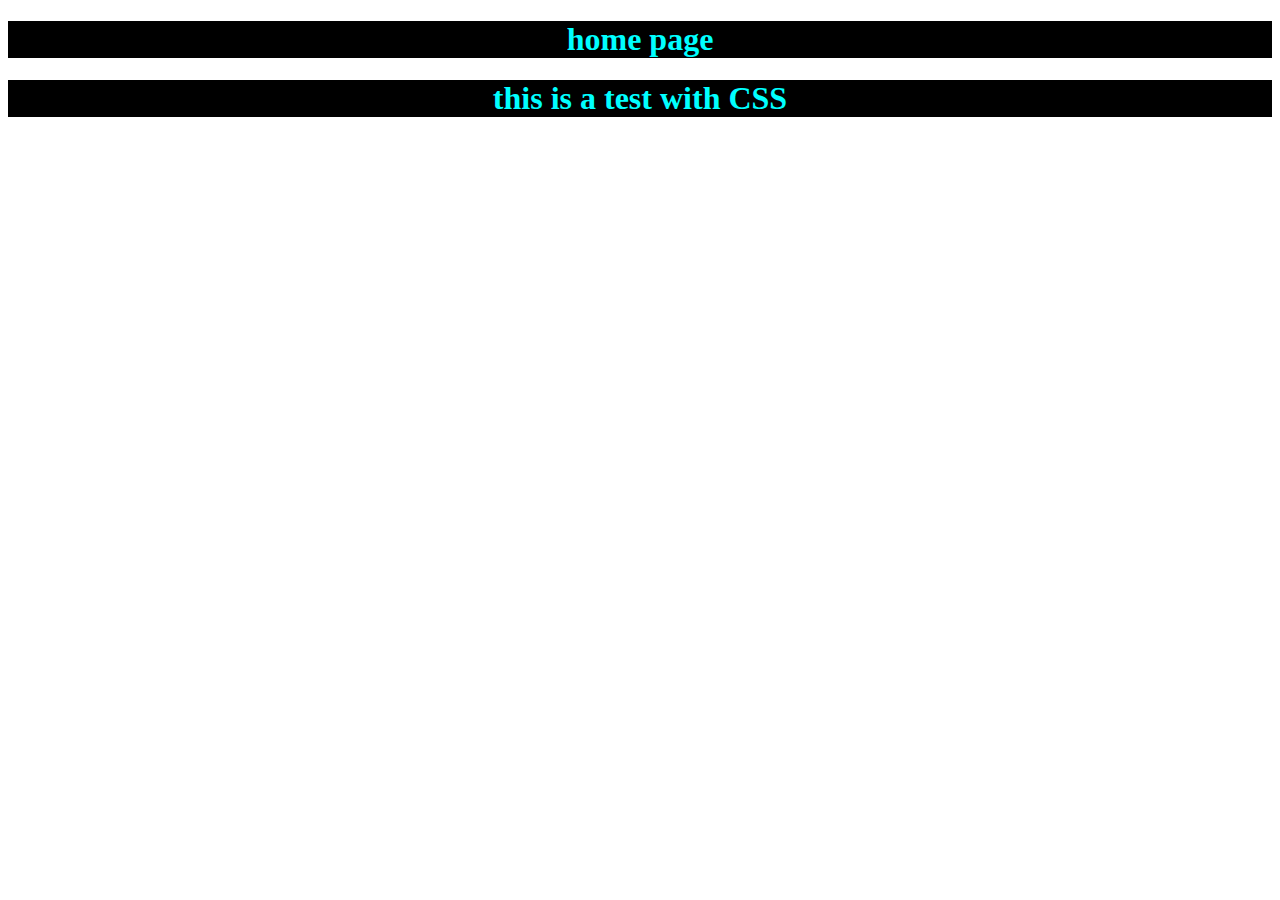
<file: index.html>
<!DOCTYPE html>
<!-- -->
<!-- this is our web page-->
<html>
    <head>
        <title>web-page</title>
        <style>
            h1{
            background-color: black;
            text-align: center;
            color:aqua;}
        </style>
    </head>
    <body>
        <h1>home page</h1>
        <h1>this is a test with CSS</h1>
    </body>
</html>
</file>
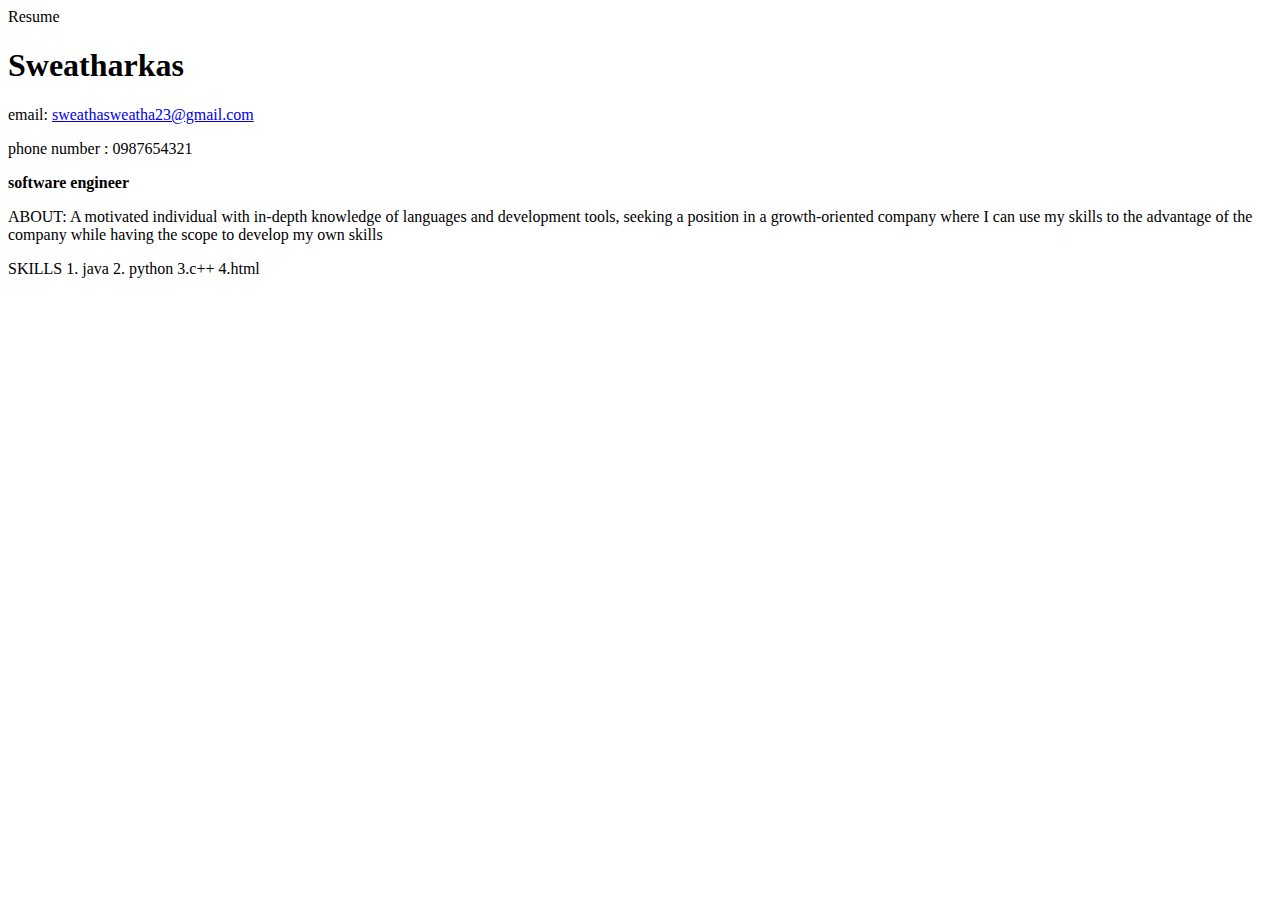
<file: capston resume.html>
<!DOCTYPE html>
<html lang="en">
    <head>
        <meta charset="UTF-8">
        <meta http-equiv="x-UA-compatible" content="IE=edge">
        <meta name="viewport" content="width=device-width,initial-scale=1.0">

        <tittle>Resume</tittle>
        <body>
<div>
    <h1><b>Sweatha</b>rkas</h1>
    <p>email: <a href="mail"> sweathasweatha23@gmail.com</a></p>
    <p>phone number : 0987654321</p>
    <p><b> software engineer</b></p>
    <p> ABOUT: A motivated individual with in-depth
         knowledge of languages and development tools,
          seeking a position in a growth-oriented company
           where I can use my skills to the advantage of 
           the company while having the scope to develop
            my own skills</p>
    <P>SKILLS 1. java
              2. python
              3.c++
              4.html     
    </P>
</div>
        </body>
    </head>
</html>
</file>
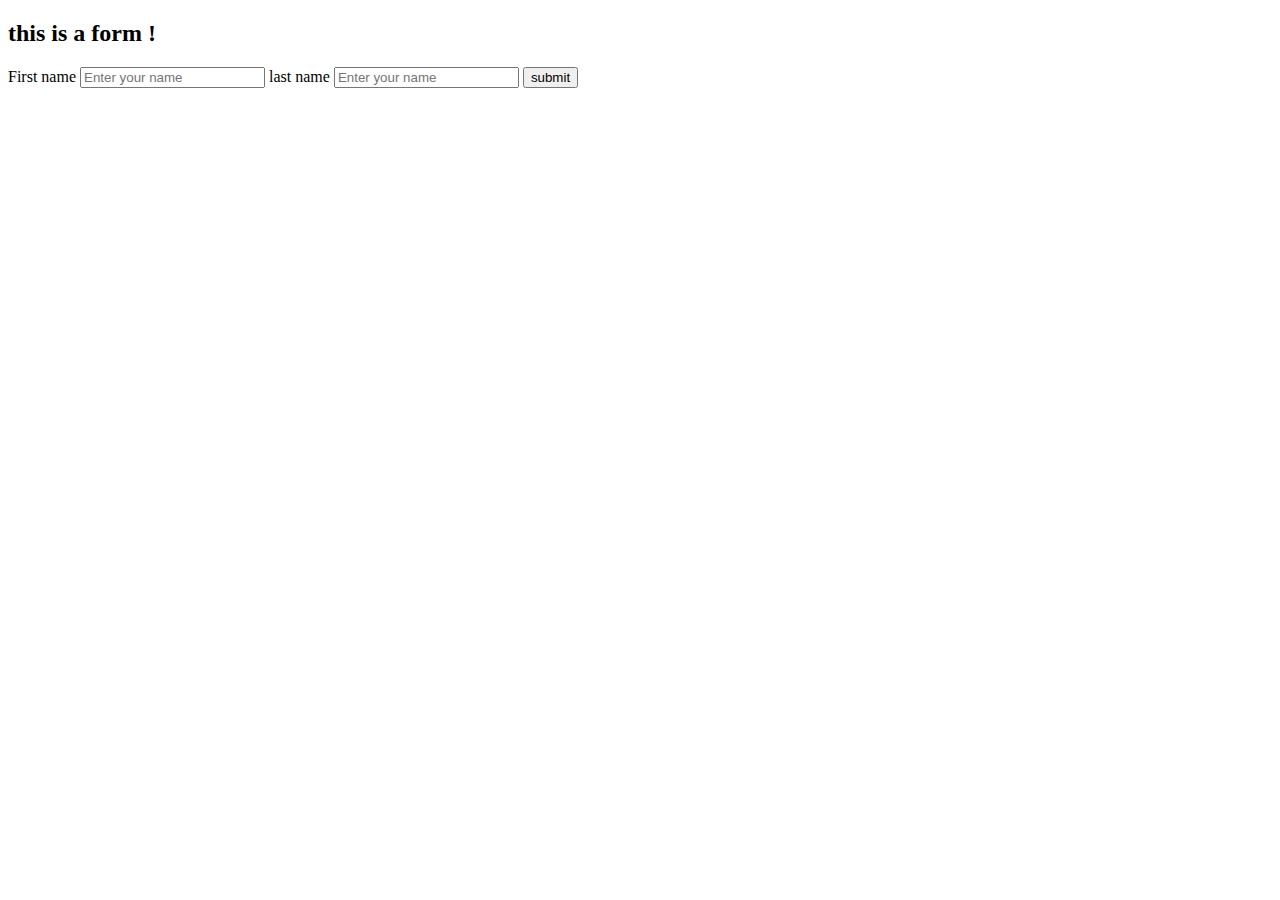
<file: forms.html>
<!DOCTYPE html>
<!-- -->
<!-- this is our web page -->
<html>
    <head>
        <title> web-page</title>
        <style>

        </style>
    </head>
    <body>
       <div>
        <h2> this is a form !</h2>
    
       <form action="/">
        <lable for ="fname">First name</lable>
        <input type="text"name="first name" placeholder="Enter your name">
        <lable for ="lname">last name</lable>
        <input type="text"name="last name" placeholder="Enter your name">
        <input type="submit"value="submit">
       </form>
       </div>
    </body>
</html>
</file>
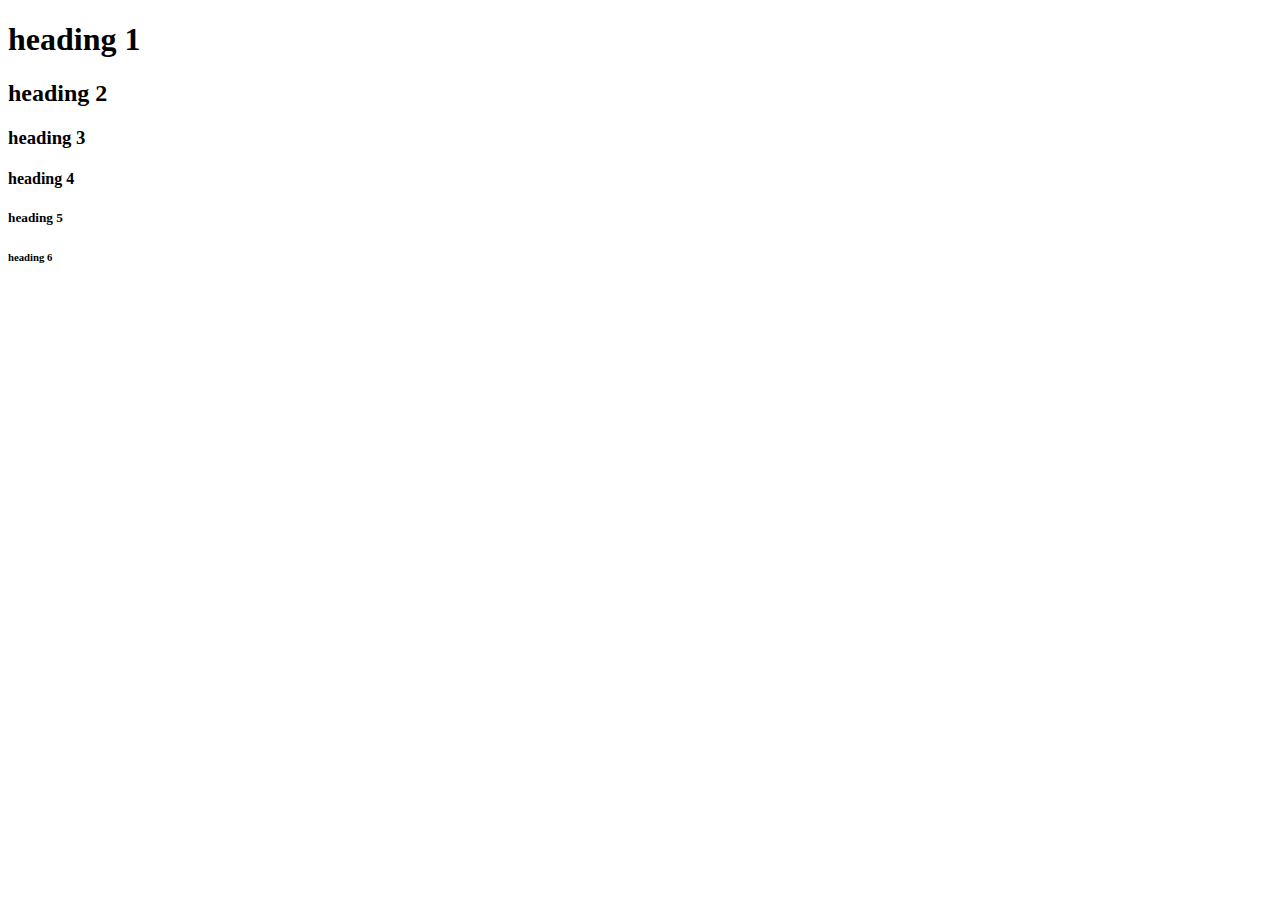
<file: heading.html>
<!DOCTYPE html>
<html>
    <head>
        <title>web page</title>

    </head>
    <body>
        <h1>heading 1</h1>
        <h2>heading 2</h2>
        <h3>heading 3</h3>
        <h4>heading 4</h4>
        <h5>heading 5</h5>
        <h6>heading 6</h6>

    </body>
</html>
</file>
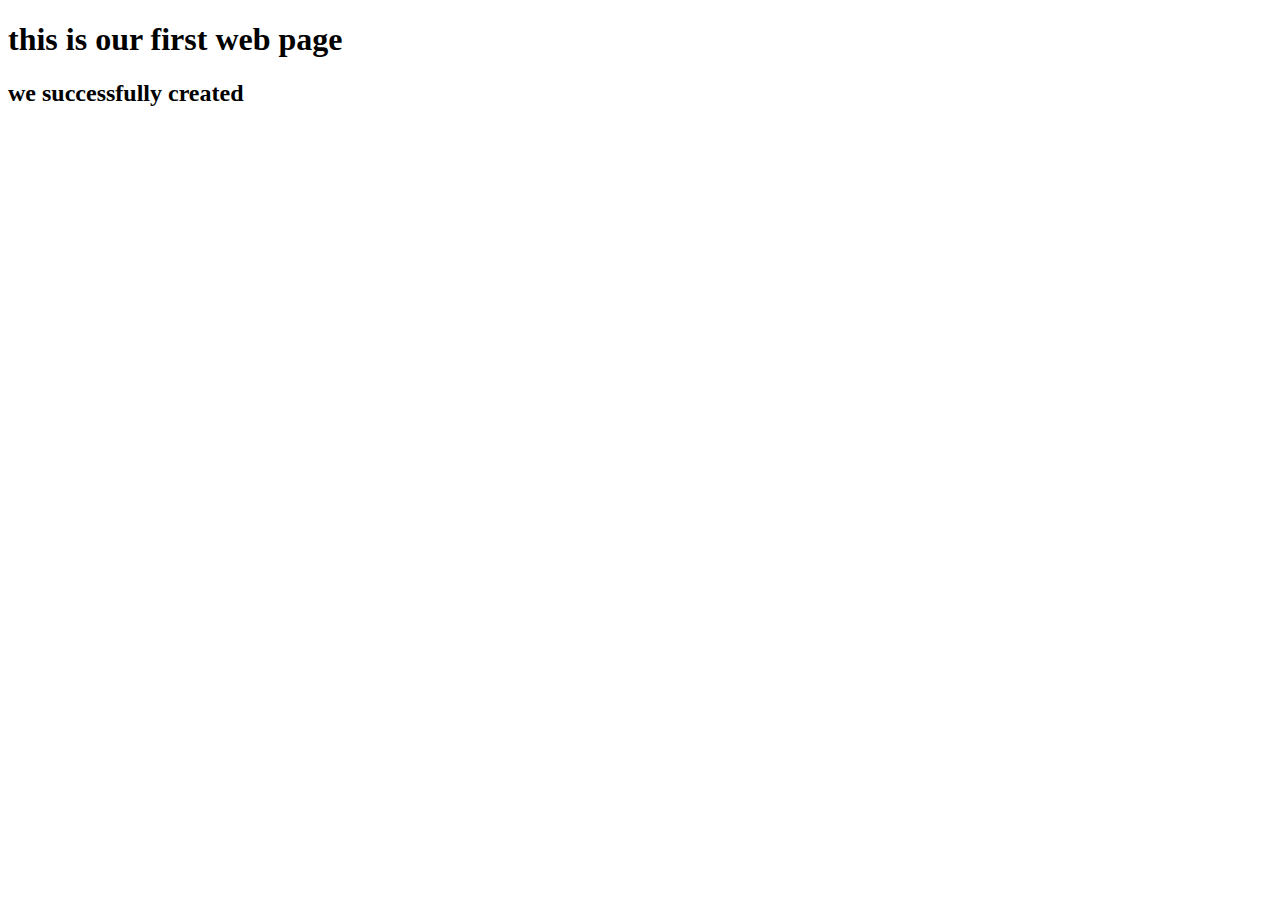
<file: home.html>
<!DOCTYPE html>
<html>
    <head>
        <title>web page</title>

    </head>
    <body>
        <h1>this is our first web page</h1>
        <h2>we successfully created</h2>

    </body>
</html>
</file>
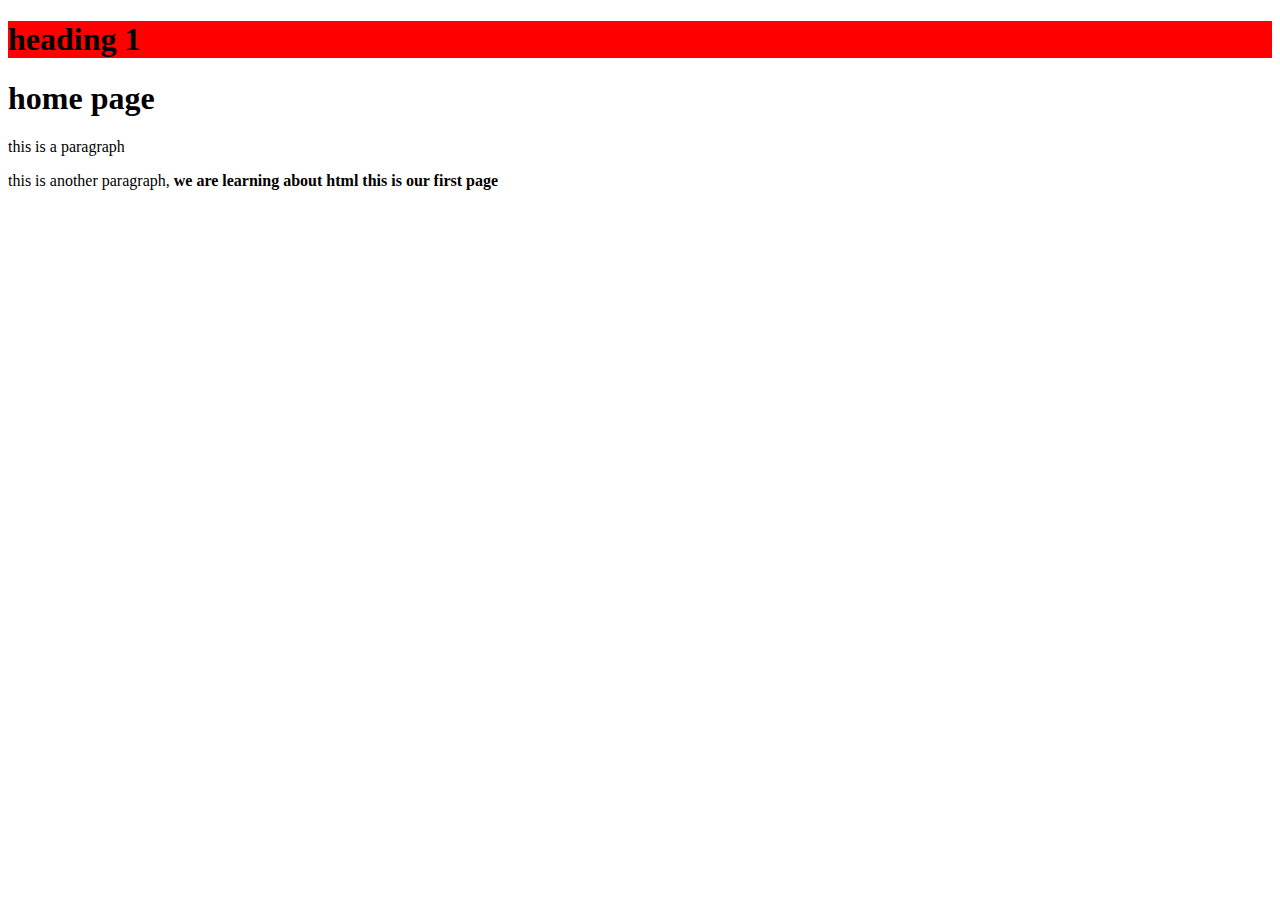
<file: paragraph.html>
<!DOCTYPE html>
<html>
    <head>
        <title>web page</title>

    </head>
    <body>
        <h1 style="background-color:red;">heading 1</h1>
        <h1 style="text-aling: center;">home page </h1>
        <!--<h2>heading 2</h2>
        <h3>heading 3</h3>
        <h4>heading 4</h4>
        <h5>heading 5</h5>
        <h6>heading 6</h6>-->
        this is a paragraph</p>
        this is another paragraph,
        <b>we are learning about html</b>
        <b>this is our first page</b>

    </body>
</html>
</file>
